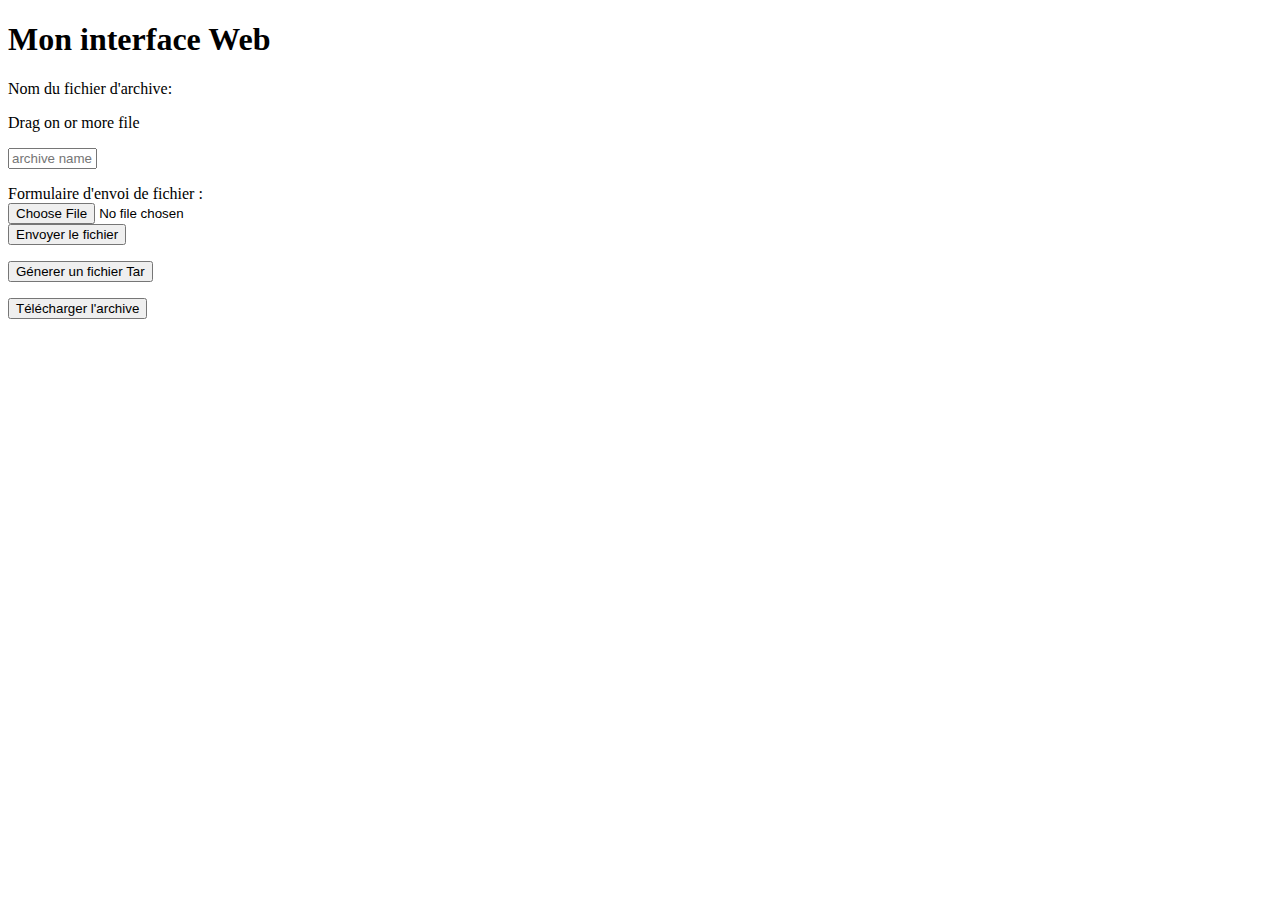
<file: index.html>
<!DOCTYPE html>
<html lang="en">
<head>
    <meta charset="UTF-8">
    <title>Mon interface web</title>
    <link rel="stylesheet" href="style.css" href="dragdrop.js">
    <script>
        function dragstart_handler(ev) {
         // On ajoute l'identifiant de l'élément cible à l'objet de transfert
         ev.dataTransfer.setData("text/plain", ev.target.innerText);
        }
        </script>
        
        <p id="p1" draggable="true" ondragstart="dragstart_handler(event)"></p>
</head>
<body>
    <h1>Mon interface Web </h1>
     
    <label for="archive">Nom du fichier d'archive:</label>
    <div class = "drop_zone">
        <p>Drag on or more file</p>
    <input type="text" id="name" required minlength="2" maxlength="8" size ="8" placeholder="archive name">
</div>
    
<form action="cible_envoi.php" method="post" enctype="multipart/form-data">
        <p>
                Formulaire d'envoi de fichier :<br />
                <input type="file" name="monfichier" /><br />
                <input type="submit" value="Envoyer le fichier" />
        </p>
</form>
<form action="fichier tar" method="post" enctype="multipart/form-data"></form>
        <p>
                
                <input type="submit" value="Génerer un fichier Tar"/>
        </p>
<form action="Télécharger l'archive" method="post" enctype="multipart/form-data"></form>
        <p>
            <input type="submit" value="Télécharger l'archive"/>
               
        </p>
   

    
</form>

</body>
</html>
</file>
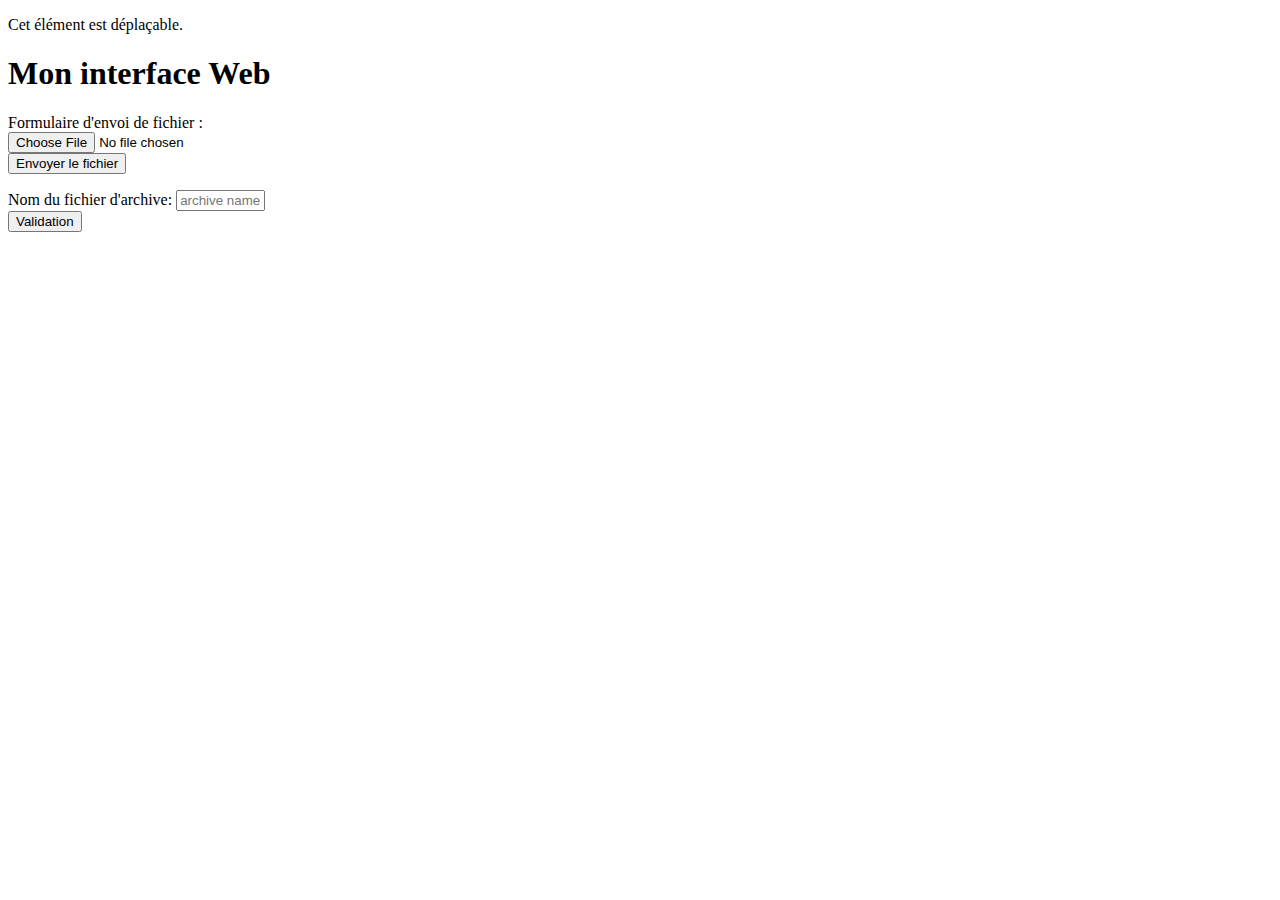
<file: dragdrop.html>
<!DOCTYPE html>
<html lang="en">
<head>
    <meta charset="UTF-8">
    <title>Mon interface web</title>
    <link rel="stylesheet" href="style.css">
    <script>
        function dragstart_handler(ev) {
         // On ajoute l'identifiant de l'élément cible à l'objet de transfert
         ev.dataTransfer.setData("text/plain", ev.target.innerText);
        }
        </script>
        
        <p id="p1" draggable="true" ondragstart="dragstart_handler(event)">Cet élément est déplaçable.</p>
</head>
<body>
    <h1>Mon interface Web </h1>
<form action="cible_envoi.php" method="post" enctype="multipart/form-data">
        <p>
                Formulaire d'envoi de fichier :<br />
                <input type="file" name="monfichier" /><br />
                <input type="submit" value="Envoyer le fichier" />
        </p>
</form>
        <label for="archive">Nom du fichier d'archive:</label>
        <input type="text" id="name" required minlength="2" maxlength="8" size ="8" placeholder="archive name">
    </div>
   

    <input type="hidden" id="tokken" name="tokken" value="My first web site">
    <div class=Validation>
        <input type="submit" value="Validation">
    </div>
</form>

</body>
</html>
</file>
<file: style.css>
// style.css
body {
    background-image: url('https://images.unsplash.com/photo-1630547097612-1855d796c7f0?ixlib=rb-1.2.1&ixid=MnwxMjA3fDB8MHxwaG90by1wYWdlfHx8fGVufDB8fHx8&auto=format&fit=crop&w=464&q=80'');
}
.drop_zone {
    border:4px solid black;
    border-style: dotted;
    border-radius: 2px;
    width: 400px;
    height:200px;
    margin-left:16%;
}

p {
    text-align:center;
    margin-top: 16%;
    color:aqua;
    font-style:italic;
    font-family: 'Segoe UI', Roboto, Oxygen, Ubuntu, Cantarell;
    font-size:19px;
}

}
.drop_zone {
    border:4px solid black;
    border-style: dotted;
    border-radius: 2px;
    width: 400px;
    height:200px;
    margin-left:16%;
}

p {
    text-align:center;
    margin-top: 16%;
    color:aqua;
    font-style:italic;
    font-family: 'Segoe UI', Roboto, Oxygen, Ubuntu, Cantarell;
    font-size:19px;
}

h1 {
    font-family:'Segoe UI', sans-serif;
    margin-right:33px;
    font-size:20px;
    background-color:beige;
}
</file>
